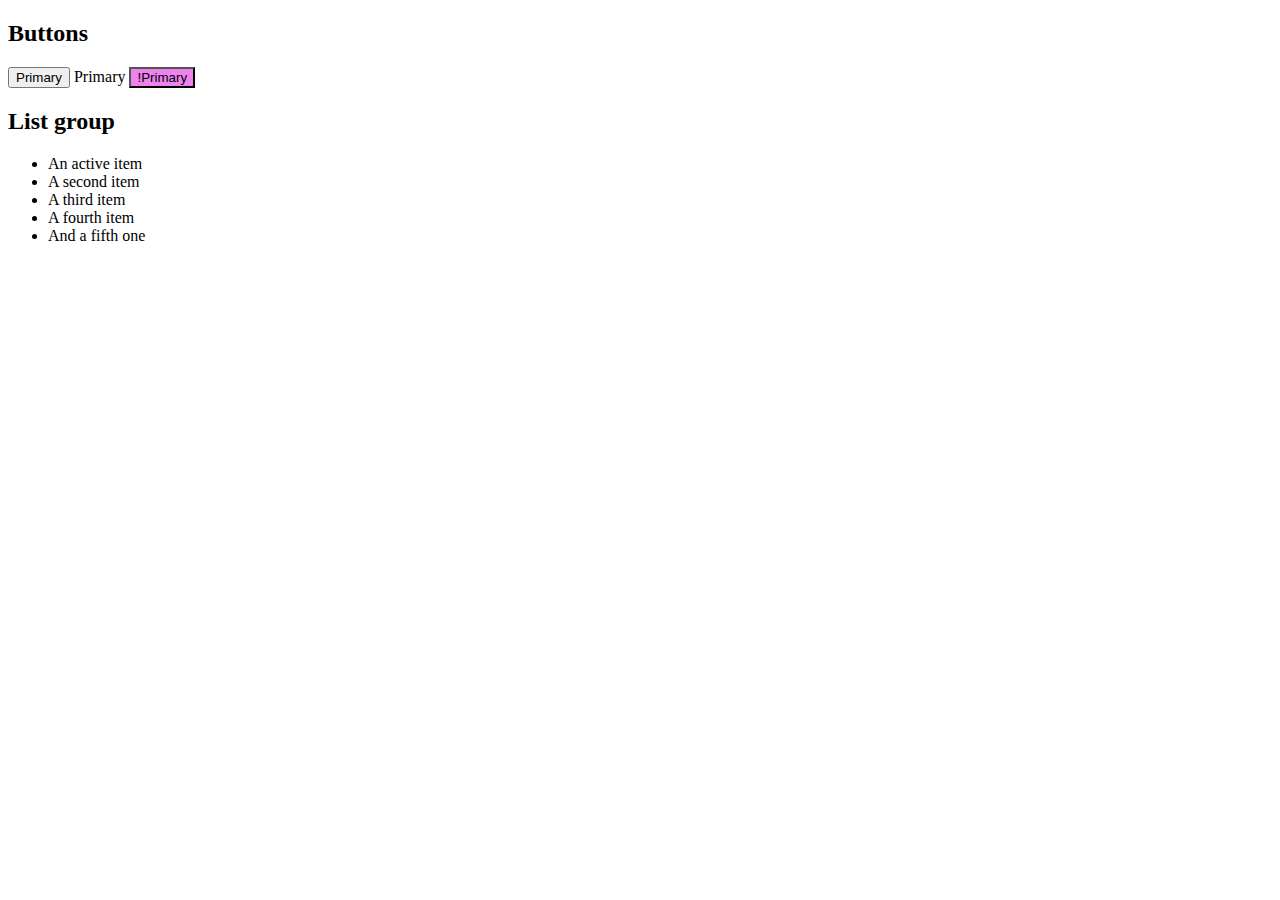
<file: basic-components/index.html>
<!DOCTYPE html>
<html lang="en">
  <head>
    <meta charset="UTF-8" />
    <meta http-equiv="X-UA-Compatible" content="IE=edge" />
    <meta name="viewport" content="width=device-width, initial-scale=1.0" />
    <title>Document</title>

    <!-- Bootstrap -->
    <link
      href="https://cdn.jsdelivr.net/npm/bootstrap@5.3.0-alpha1/dist/css/bootstrap.min.css"
      rel="stylesheet"
      integrity="sha384-GLhlTQ8iRABdZLl6O3oVMWSktQOp6b7In1Zl3/Jr59b6EGGoI1aFkw7cmDA6j6gD"
      crossorigin="anonymous"
    />

    <!-- Custom styles -->
    <link rel="stylesheet" href="css/style.css" />
  </head>
  <body>
    <!-- <div class="box">
        <img class="img-fluid" src="img/radar.jpeg" alt="">
    </div> -->

    <!-- <div class="container">
      <div class="row row-cols-1 row-cols-md-2 row-cols-lg-4 g-4">
        <div class="col">
          <div class="card ms_card">
            <img src="img/radar.jpeg" class="card-img-top" alt="..." />
            <div class="card-body">
              <h5 class="card-title">Card title</h5>
              <p class="card-text">
                Some quick example text to build on the card title and make up
                the bulk of the card's content.
              </p>
              <a href="#" class="btn btn-primary">Go somewhere</a>
            </div>
          </div>
        </div>
      </div>
    </div> -->

    <div class="container mt-4">
      <h2>Buttons</h2>
      <button type="button" class="btn btn-primary">Primary</button>
      <a type="button" class="btn btn-secondary">Primary</a>
      <button type="button" class="btn ms_btn-violet">Primary</button>
    </div>

    <div class="container mt-4">
      <h2>List group</h2>
      <ul class="list-group">
        <li class="list-group-item active" aria-current="true">
          An active item
        </li>
        <li class="list-group-item">A second item</li>
        <li class="list-group-item">A third item</li>
        <li class="list-group-item">A fourth item</li>
        <li class="list-group-item">And a fifth one</li>
      </ul>
    </div>
  </body>
</html>
</file>
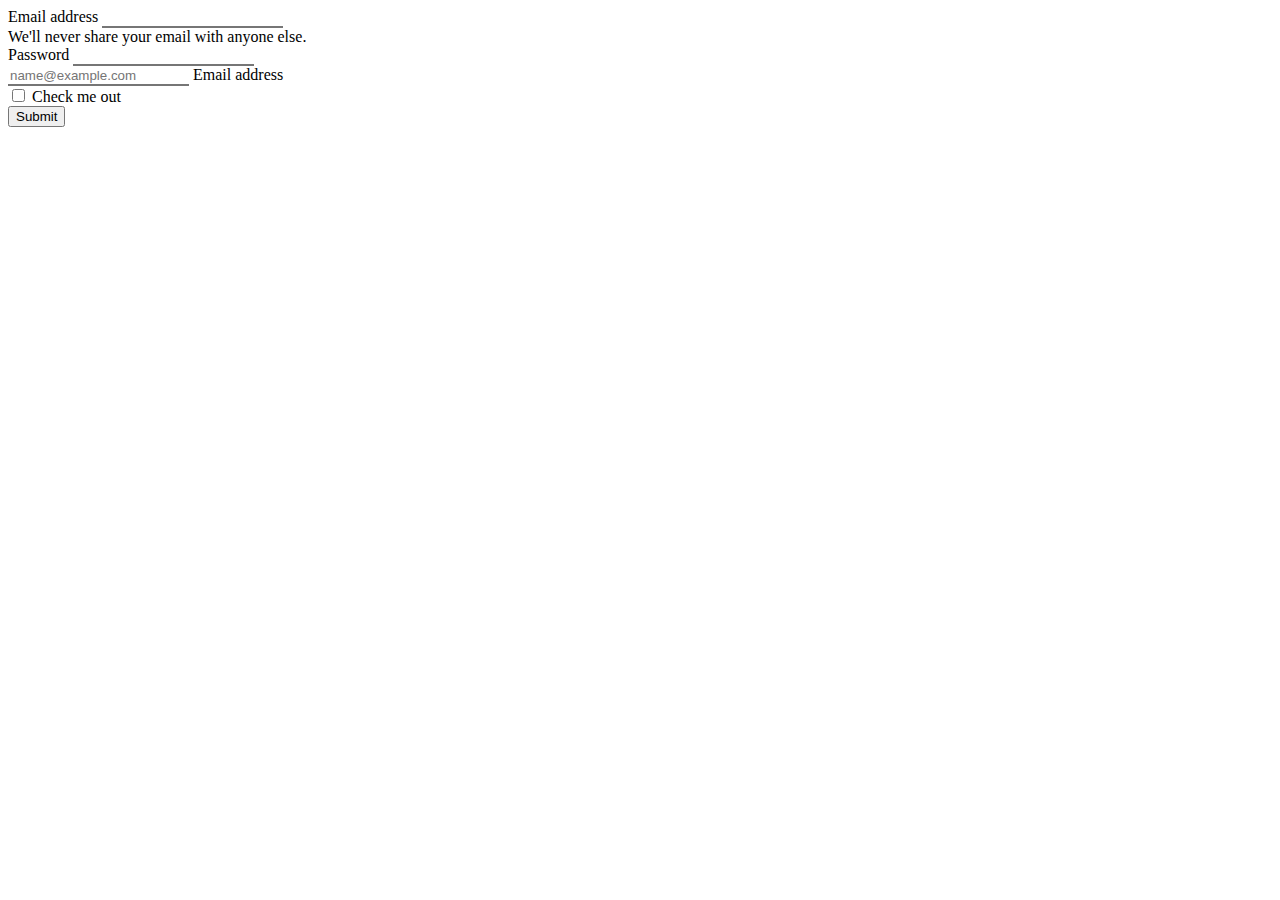
<file: form-elements/index.html>
<!DOCTYPE html>
<html lang="en">
  <head>
    <meta charset="UTF-8" />
    <meta http-equiv="X-UA-Compatible" content="IE=edge" />
    <meta name="viewport" content="width=device-width, initial-scale=1.0" />
    <title>Document</title>

    <!-- Bootstrap -->
    <link
      href="https://cdn.jsdelivr.net/npm/bootstrap@5.3.0-alpha1/dist/css/bootstrap.min.css"
      rel="stylesheet"
      integrity="sha384-GLhlTQ8iRABdZLl6O3oVMWSktQOp6b7In1Zl3/Jr59b6EGGoI1aFkw7cmDA6j6gD"
      crossorigin="anonymous"
    />

    <!-- Custom styles -->
    <link rel="stylesheet" href="css/style.css" />
  </head>
  <body>
    <!-- <div class="container">
      <form action="" class="mt-5">
        <div>
          <label for="username">Username</label>
          <input id="username" type="text" placeholder="Insert your username" />
        </div>

        <div>
          <label for="technology">Select a tecnology</label>
          <select id="technology">
            <option value="">HTML</option>
            <option value="">CSS</option>
            <option value="">Bootstrap</option>
          </select>
        </div>

        <div>
          <label for="message">Message</label>
          <textarea id="message" rows="5"></textarea>
        </div>

        <button type="submit">Invia</button>
      </form>
    </div> -->

    <!-- Form di bootstrap -->
    <div class="container mt-4">
      <form>
        <div class="mb-3">
          <label for="email" class="form-label">Email address</label>
          <input
            type="email"
            class="form-control"
            id="email"
            aria-describedby="emailHelp"
          />
          <div id="emailHelp" class="form-text">
            We'll never share your email with anyone else.
          </div>
        </div>
        <div class="mb-3">
          <label for="exampleInputPassword1" class="form-label">Password</label>
          <input
            type="password"
            class="form-control"
            id="exampleInputPassword1"
          />
        </div>
        <div class="form-floating mb-3">
          <input
            type="email"
            class="form-control"
            id="floatingInput"
            placeholder="name@example.com"
          />
          <label for="floatingInput">Email address</label>
        </div>
        <div class="mb-3 form-check">
          <input type="checkbox" class="form-check-input" id="exampleCheck1" />
          <label class="form-check-label" for="exampleCheck1"
            >Check me out</label
          >
        </div>
        <button type="submit" class="btn btn-primary">Submit</button>
      </form>
    </div>
  </body>
</html>
</file>
<file: form-elements/css/style.css>
/* input {
    border-top: 0;
    border-left: 0;
    border-right: 0;
}

input:focus-visible {
    outline: none;
} */

.form-control {
    border-top: 0;
    border-left: 0;
    border-right: 0;
    border-radius: 0;
}

.form-control:focus {
    border-color: unset;
    box-shadow: none;
}
</file>
<file: basic-components/css/style.css>
/* RESET */
img {
    max-width: 100%;
}

.box {
    width: 100px;
    height: 100px;
    background-color: aquamarine;
}

.ms_card {
    border-radius: 0;
}

.card {
    border-width: 4px;
}

.ms_btn-violet {
    background-color: violet;
}

.ms_btn-violet:hover {
    background-color: blueviolet;
}

.ms_btn-violet::before {
    content: '!';
}
</file>
